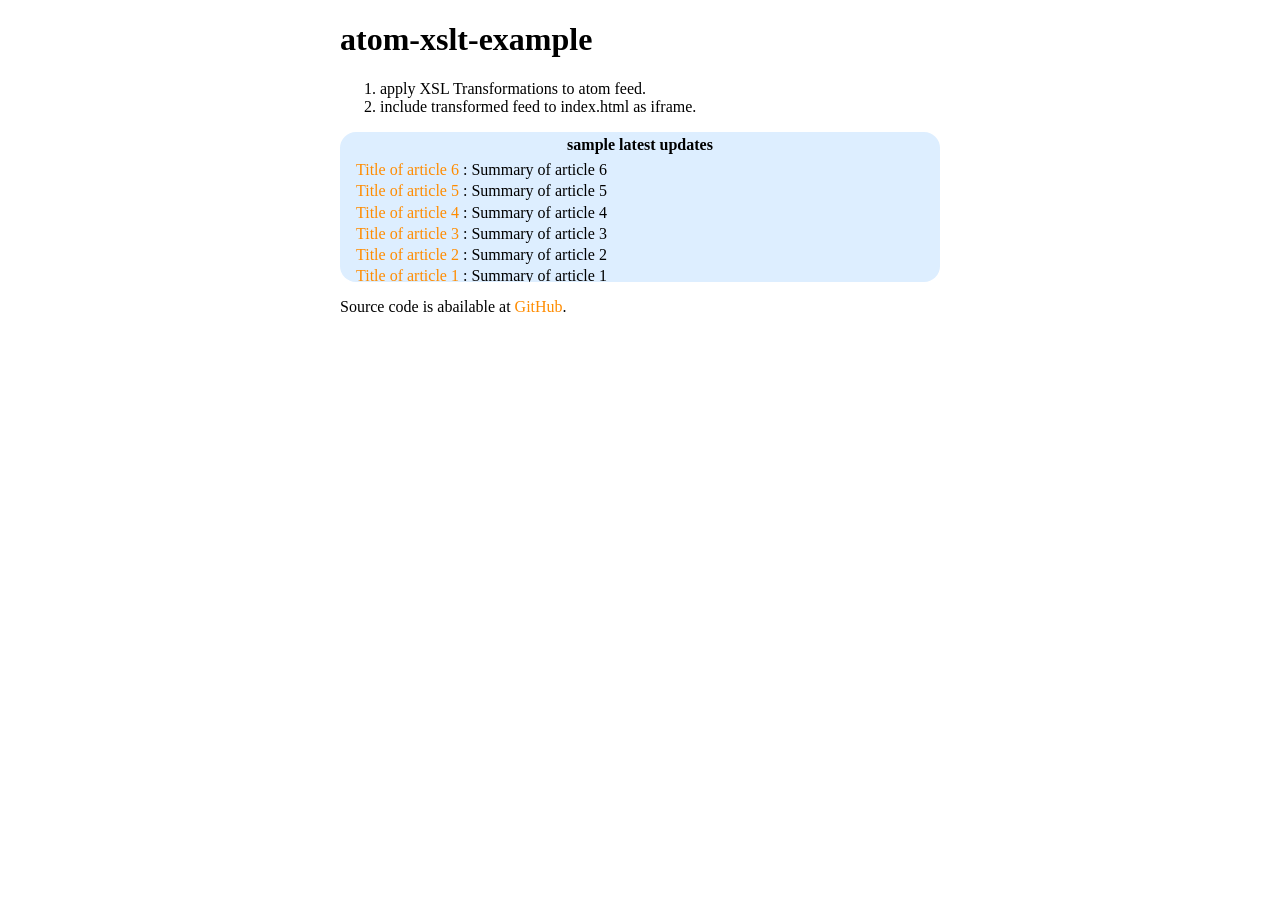
<file: index.html>
<!DOCTYPE html>
<html>
  <head>
    <title>
      atom-xslt-example
    </title>
    <link rel="stylesheet" href="main.css"/>
  </head>
  <body>
    <div id="wrapper">
      <h1>
        atom-xslt-example
      </h1>
      <ol>
        <li>apply XSL Transformations to atom feed.</li>
        <li>include transformed feed to index.html as iframe.</li>
      </ol>
      <iframe src="wrapper.xml"></iframe>
      <p>
        Source code is abailable at <a href="https://github.com/set0gut1/atom-xslt-example">GitHub</a>.
      </p>
    </div>
  </body>
</html>
</file>
<file: main.css>
html, body {
  margin: 0px;
  padding 0px;
}

#wrapper {
  max-width: 600px;
  margin: auto;
}

iframe {
  display: block;
  width: 100%;
  border: none;
  background-color: #def;
  border-radius: 1em;
}

a {
  color: darkorange;
  text-decoration: none;
}
</file>
